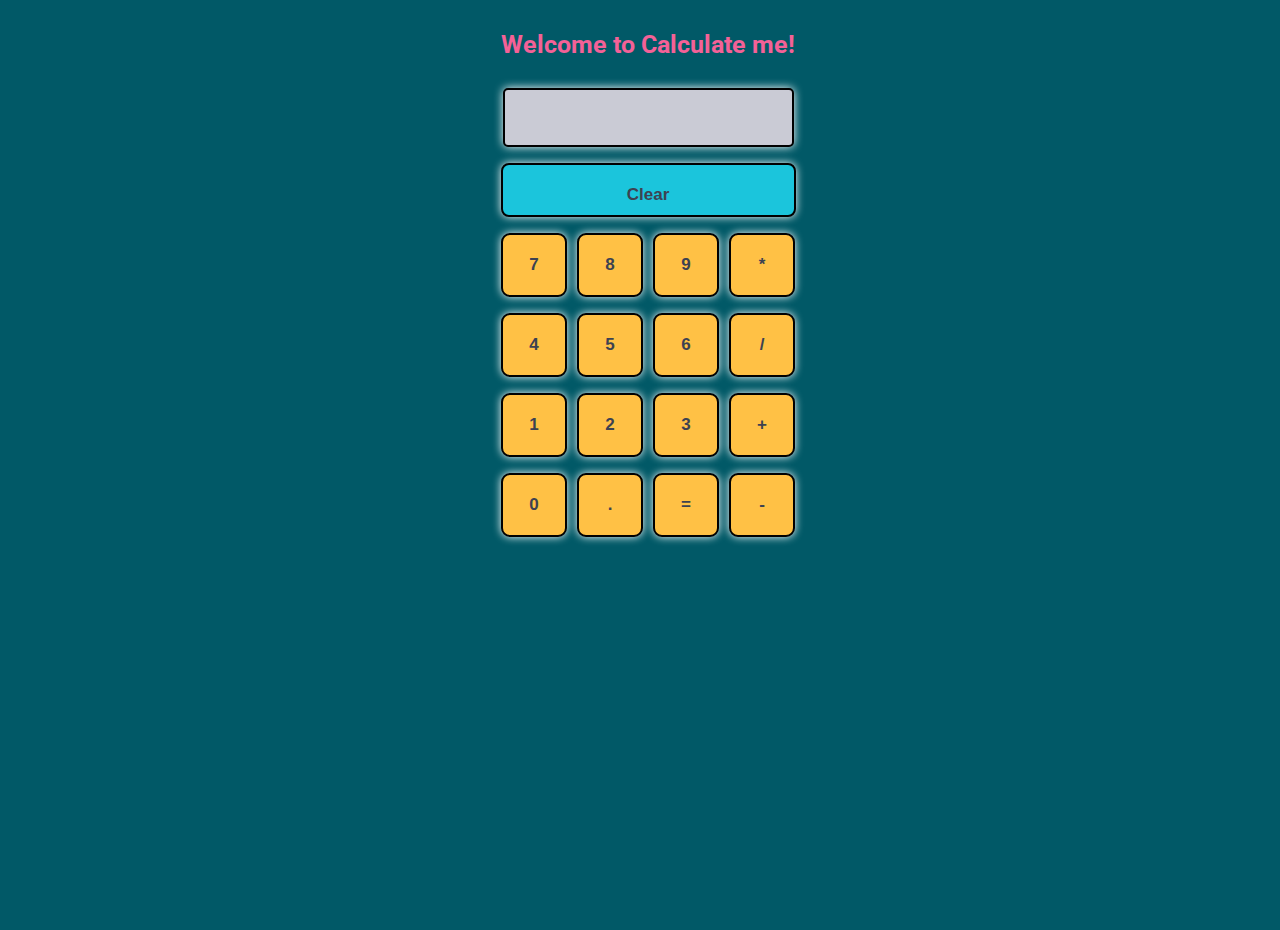
<file: Calculator App/index.html>
<html lang="en">
  <head>
    <meta charset="UTF-8" />
    <meta http-equiv="X-UA-Compatible" content="IE=edge" />
    <meta name="viewport" content="width=device-width, initial-scale=1.0" />
    <title>A Calculator</title>
    <link rel="stylesheet" href="style.css" type="text/css" />
    <link rel="stylesheet" href="utils.css" type="text/css" />
  </head>
  <body>
    <h2 class="text-center">Welcome to Calculate me!</h2>
    <div class="container flex flex-col items-content mx-auto">
      <div class="row">
        <input type="text" class="input" />
      </div>
      <div class="row">
        <button class="button clear">Clear</button>
      </div>
      <div class="row">
        <button class="button">7</button>
        <button class="button">8</button>
        <button class="button">9</button>
        <button class="button">*</button>
      </div>
      <div class="row">
        <button class="button">4</button>
        <button class="button">5</button>
        <button class="button">6</button>
        <button class="button">/</button>
      </div>
      <div class="row">
        <button class="button">1</button>
        <button class="button">2</button>
        <button class="button">3</button>
        <button class="button">+</button>
      </div>
      <div class="row">
        <button class="button">0</button>
        <button class="button">.</button>
        <button class="button">=</button>
        <button class="button">-</button>
      </div>
    </div>
    <script src="script.js"></script>
  </body>
</html>
</file>
<file: Calculator App/style.css>
@import url("https://fonts.googleapis.com/css2?family=Roboto:wght@300&family=Ubuntu:wght@300&display=swap");

html,
body {
  height: 100%;
  width: 100%;
  font-family: "Roboto", sans-serif;
  background-color: #015967;
}

.text-center {
  color: #f46197;
  font-size: 25px;
  margin-top: 30px;
}

.button {
  padding: 20px;
  margin: 0 3px;
  width: 66px;
  font-size: 17px;
  font-weight: 700;
  color: #3d4251;
  background-color: #ffc145;
  border: 2px solid black;
  box-shadow: 0 0 8px white;
  border-radius: 9px;
  cursor: pointer;
}
.row {
  margin: 8px 0;
}
.row input {
  font-size: 20px;
  margin: 0;
  width: 291px;
  padding: 16px 0px;
  border: 2px solid black;
  box-shadow: 0 0 10px white;
  background-color: #cacbd5;
  border-radius: 5px;
}
.clear {
  width: 295px;
  height: 40px;
  border-radius: 8px;
  background-color: #1bc5dc;
  border: 2px solid black;
  padding-bottom: 30px;
}
</file>
<file: Calculator App/utils.css>
.text-center {
  text-align: center;
}
.mx-auto {
  margin: auto;
}
.flex {
  display: flex;
}
.flex-col {
  flex-direction: column;
}

.items-content {
  align-items: center;
}
</file>
